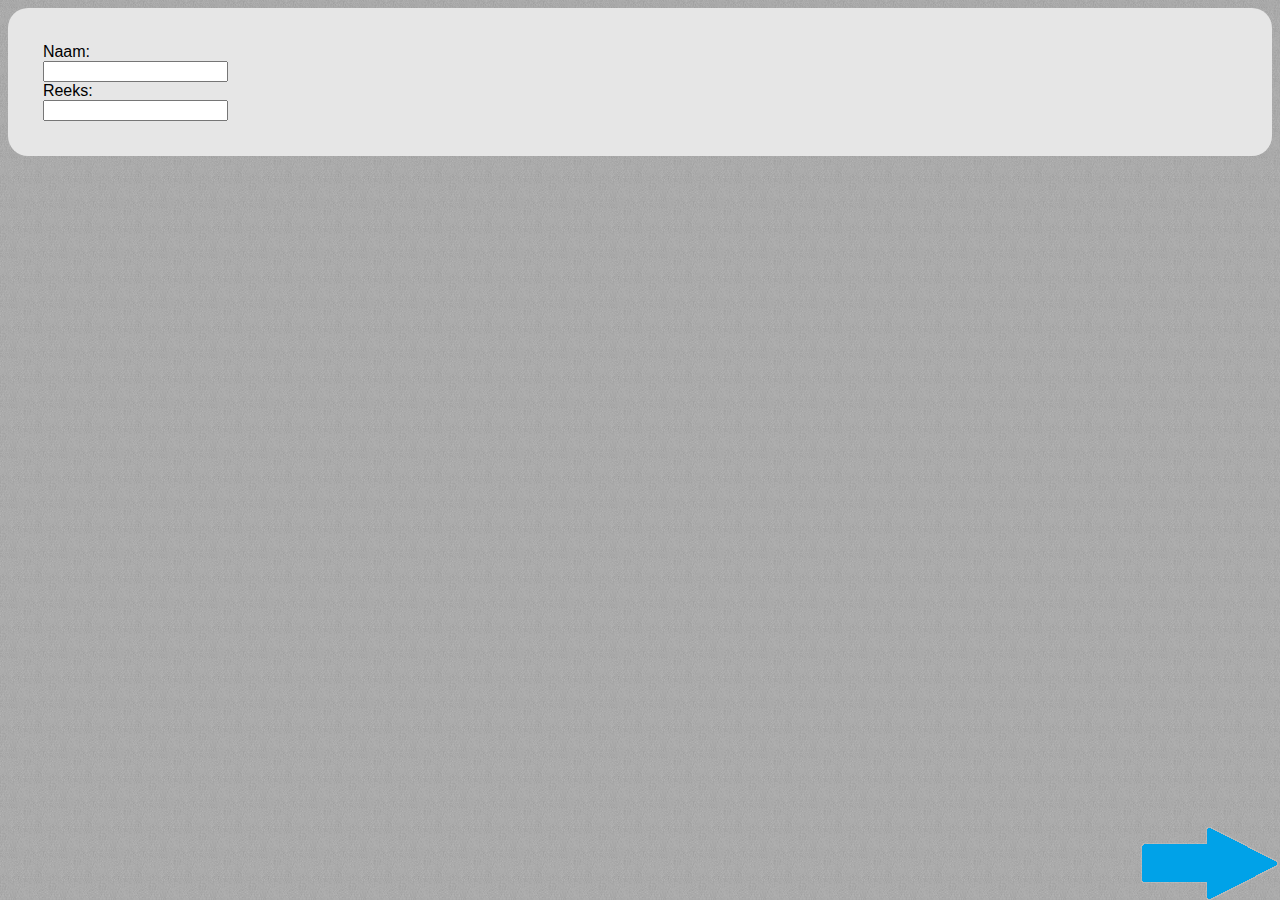
<file: index.html>
<!DOCTYPE html>
<html>
<head>
    <link href="style.css" rel="stylesheet">
    <access origin="*" />
    <access uri="*" subdomains="true" />
    <title>Evaluatie</title>
</head>
<body>
<access uri="*" subdomains="true" />
<access origin="*" />
<div id="container">
    <div id="1" class="cont">
        <div class="devraag">
            <label>Naam:
                <br><input id="naam" type="text" required>
            </label>
            <br>
            <label>Reeks:
                <br><input id="reeks" type="number" required>
            </label>
            <br>
        </div>
        <div class="controls">
            <img class="arrow right" src="right.png" onclick="goRight(1)"/>
        </div>
    </div>
    <div id="2" class="cont" hidden>
        <div class="devraag">
            <label>Ik vond het (concept van het) seminarie in het algemeen goed:<br></label>
            <input type="radio" id="concept1" name="concept" value="1" />1
            <input type="radio" id="concept2" name="concept" value="2" />2
            <input type="radio" id="concept3" name="concept" value="3" />3
            <input type="radio" id="concept4" name="concept" value="4" />4
            <input type="radio" id="concept5" name="concept" value="5" />5<br>
            <textarea id="concept" required></textarea>
            <br>
        </div>
        <div class="controls">
            <img class="arrow left" src="left.png" onclick="goLeft(2)"/>
            <img class="arrow right" src="right.png" onclick="goRight(2)"/>
        </div>
    </div>
    <div id="3" class="cont" hidden>
        <div class="devraag">
            <label>Ik vond de spreker goed:<br>
            </label>
            <input type="radio"  id="spreker1" name="spreker" value="1" />1
            <input type="radio"  id="spreker2" name="spreker" value="2" />2
            <input type="radio"  id="spreker3" name="spreker" value="3" />3
            <input type="radio"  id="spreker4" name="spreker" value="4" />4
            <input type="radio"  id="spreker5" name="spreker" value="5"/>5<br>
            <textarea id="spreker" required></textarea>
        </div>
        <div class="controls">
            <img class="arrow left"src="left.png" onclick="goLeft(3)"/>
            <img class="arrow right" src="right.png" onclick="goRight(3)"/>
        </div>
    </div>
    <div id="4" class="cont" hidden>
        <div class="devraag">
            <label>Ik vond de inhoud boeiend:<br>
            </label>
            <input type="radio"  id="inhoud1" name="inhoud" value="1"/>1
            <input type="radio"  id="inhoud2" name="inhoud" value="2"/>2
            <input type="radio"  id="inhoud3" name="inhoud" value="3"/>3
            <input type="radio"  id="inhoud4" name="inhoud" value="4"/>4
            <input type="radio"  id="inhoud5" name="inhoud" value="5"/>5<br>
            <textarea id="inhoud" required></textarea>
        </div>
        <div class="controls">
            <img class="arrow left" src="left.png" onclick="goLeft(4)"/>
            <img class="arrow right" src="right.png" onclick="goRight(4)"/>
        </div>
    </div>
    <div id="5" class="cont" hidden>
        <div class="devraag">
            <label>Hoeveel heb je gemerkt van de (social) mediacampagne van je medestudenten?<br>
                Beschrijf wat - hoe - wie (1 niets gemerkt -> 5 zeer opgemerkte campagne): <br>
            </label>
            <input type="radio"  id="campagne1" name="campagne" value="1"/>1
            <input type="radio"  id="campagne2" name="campagne" value="2"/>2
            <input type="radio"  id="campagne3" name="campagne" value="3"/>3
            <input type="radio"  id="campagne4" name="campagne" value="4"/>4
            <input type="radio"  id="campagne5" name="campagne" value="5"/>5<br>
            <textarea id="campagne" required></textarea>
        </div>
        <div class="controls">
            <img class="arrow left" src="left.png" onclick="goLeft(5)"/>
            <img class="arrow right" src="right.png" onclick="goRight(5)"/>
        </div>
    </div>
    <div id="6" class="cont" hidden>
        <div class="devraag">
            <label>Dit leerde ik bij/dit verbaasde mij/overige opmerkingen:<br>
                <textarea id="verbasing" required></textarea>
            </label>
            <br>
            <br>
            <br>
            <label>Hoe gebruik jij in je dagelijks leven de 'cloud'?<br>
                <textarea id="cloud" required></textarea>
            </label>
            <br>
            <div id="errorMessage" hidden>
                <p>Gelieve alle velden correct in te vullen, verbeter deze om het formulier te kunnen verzenden</P>
                <ul id="errors">

                </ul>
            </div>
        </div>
        <div class="controls">
            <img class="arrow left" src="left.png" onclick="goLeft(6)"/>
            <button id="verzendknop" class="btn right" onclick="submitForm()">Verzenden</button>
        </div>
    </div>

</div>

<script src="functions.js"></script>
</body>
</html>
</file>
<file: style.css>
body {
    font-family: Arial;
    background-image: url("background.jpg");
}
.devraag {
    padding: 2%;
}
.cont {
    padding: 10px;
    background-color: #e6e6e6;
    border-radius: 20px;
}
.left {
    float: left;
}
.right {
    float: right;
}
.arrow {
    max-height: 20%;
    max-width: 30%;
}
.controls {
    min-height: 40px;
    position: fixed;
    bottom: 0;
    left: 0;
    margin-bottom: 0;
    position: fixed;
    right: 0;
}
#errorMessage {
    padding-top: 10px;
    color: red;
}
#succesMessage {
    padding-top: 10px;
    color: green;
}
textarea {
    width: 100%;
    resize: none;
}
.btn {
    display: inline-block;
    padding: 20px 20px;
    margin-right: 1%;
    margin-top: 1%;
    font-size: 120%;
    line-height: 20px;
    text-align: center;
    vertical-align: middle;
    cursor: pointer;
    color: #e6e6e6;
    text-shadow: 0 1px 1px rgba(255, 255, 255, 0.75);
    background-color: #1e90ff;
    background-image: -moz-linear-gradient(top, , #e6e6e6);
    background-image: -webkit-gradient(linear, 0 0, 0 100%, from(#1e90ff), to(#1e90aa));
    background-image: -webkit-linear-gradient(top, #1e90ff, #1e90aa);
    background-image: -o-linear-gradient(top, #1e90ff, #1e90aa);
    background-image: linear-gradient(to bottom, #1e90ff, #1e90aa);
    background-repeat: repeat-x;
    filter: progid:DXImageTransform.Microsoft.gradient(startColorstr='#1e90ff', endColorstr='#1e90aa', GradientType=0);
    border-color: #1e90ff #1e90ff #1e90ff;
    border-color: rgba(0, 0, 0, 0.1) rgba(0, 0, 0, 0.1) rgba(0, 0, 0, 0.25);
    filter: progid:DXImageTransform.Microsoft.gradient(enabled = false);
    border: 1px solid #bbbbbb;
    border-bottom-color: #a2a2a2;
    -webkit-border-radius: 4px;
    -moz-border-radius: 4px;
    border-radius: 4px;
    -webkit-box-shadow: inset 0 1px 0 rgba(255, 255, 255, 0.2), 0 1px 2px rgba(0, 0, 0, 0.05);
    -moz-box-shadow: inset 0 1px 0 rgba(255, 255, 255, 0.2), 0 1px 2px rgba(0, 0, 0, 0.05);
    box-shadow: inset 0 1px 0 rgba(255, 255, 255, 0.2), 0 1px 2px rgba(0, 0, 0, 0.05);
    border-radius: 15px;
}
</file>
